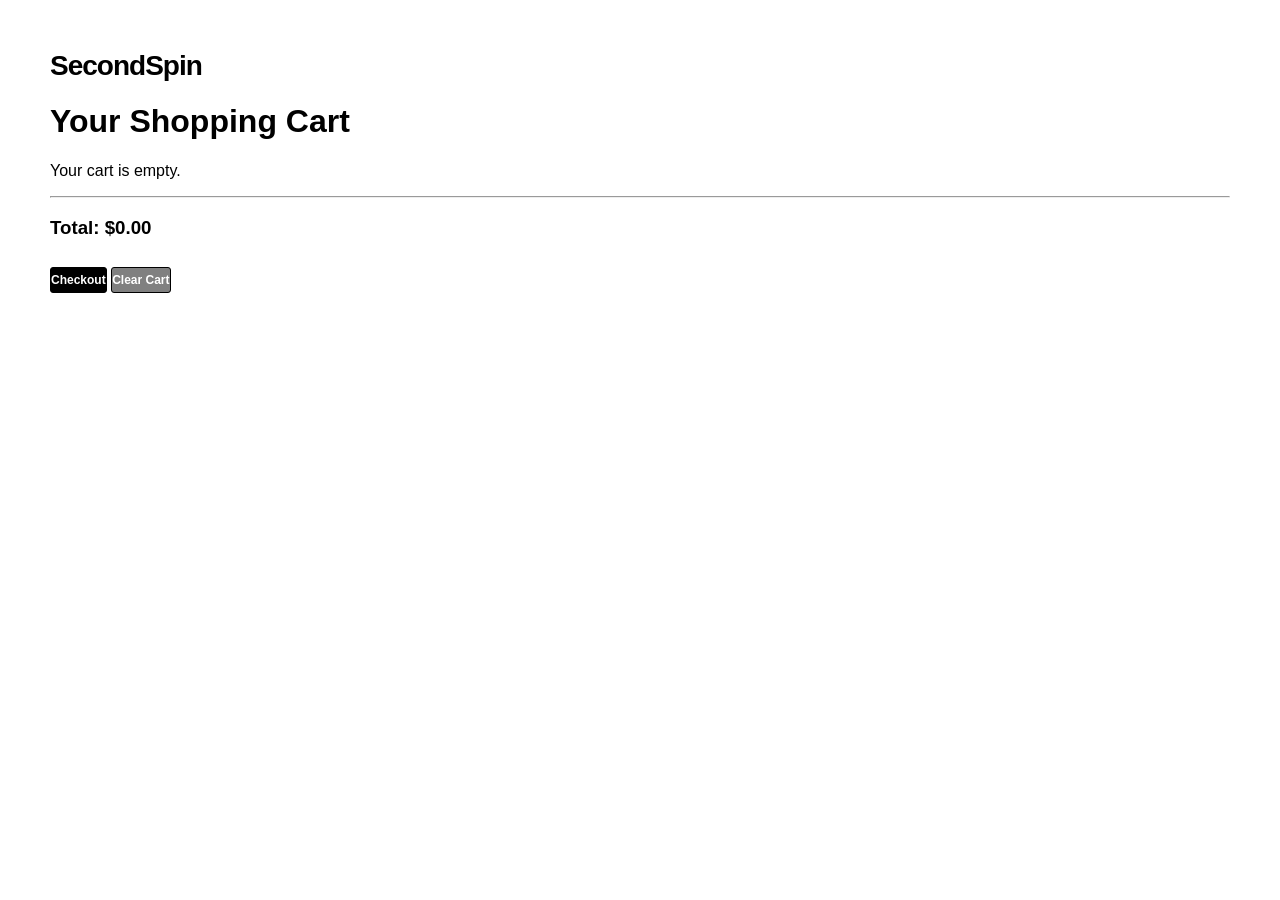
<file: project/cart.html>
<!DOCTYPE html>
<html lang="en">
<head>
    <meta charset="UTF-8">
    <title>SecondSpin | Your Cart</title>
    <link rel="stylesheet" href="style.css">
</head>
<div class="logo">
    <a href="index.html" style="text-decoration: none; color: inherit;">SecondSpin</a>
</div>
<body style="background: white; color: black; padding: 50px;">
    <h1>Your Shopping Cart</h1>
    <div id="cart-items-container">
        </div>
    <hr>
    <h3>Total: <span id="cart-total">$0</span></h3>
    <button class="action-btn" onclick="checkout()">Checkout</button>
    <button class="action-btn" style="background:gray" onclick="clearCart()">Clear Cart</button>
    

    <script>
     
    function displayCart() {
        const cart = JSON.parse(localStorage.getItem('myCart')) || [];
        const container = document.getElementById('cart-items-container');
        let total = 0;

        if (cart.length === 0) {
            container.innerHTML = "<p>Your cart is empty.</p>";
            document.getElementById('cart-total').innerText = "$0.00";
            return;
        }

        container.innerHTML = cart.map(item => {
            total += item.price;
            return `
                <div class="cart-item" style="display:flex; justify-content:space-between; padding:15px; border-bottom:1px solid #eee;">
                    <span><strong>${item.title}</strong> by ${item.artist}</span>
                    <span>$${item.price.toFixed(2)}</span>
                </div>
            `;
        }).join('');

        document.getElementById('cart-total').innerText = "$" + total.toFixed(2);
    }

    function clearCart() {
        if(confirm("Are you sure you want to empty your cart?")) {
            localStorage.removeItem('myCart');
            location.reload();
        }
    }

    function checkout() {
        const cart = JSON.parse(localStorage.getItem('myCart')) || [];
        if (cart.length === 0) {
            alert("Your cart is empty!");
        } else {
            alert("Thank you for your purchase! Total: " + document.getElementById('cart-total').innerText);
            // Optional: clearCart() here if you want to empty after payment
        }
    }

    displayCart();
</script>
    
</body>
</html>
</file>
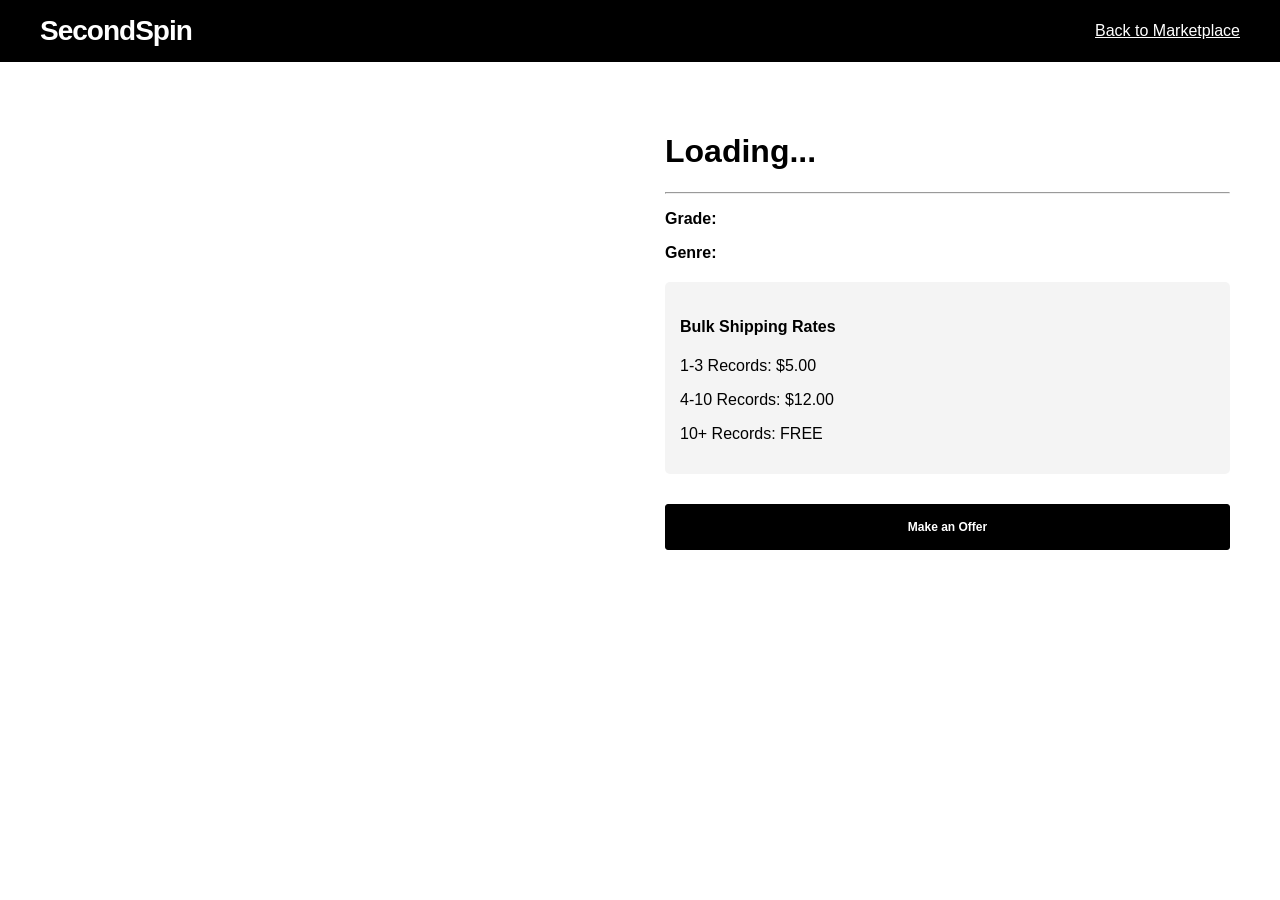
<file: project/record.html>
<!DOCTYPE html>
<html lang="en">
<head>
    <meta charset="UTF-8">
    <title>SecondSpin | Record Details</title>
    <link rel="stylesheet" href="style.css">
</head>
<body style="background: white; color: black;">
    <header class="main-header">
        <div class="logo" onclick="window.location.href='index.html'">SecondSpin</div>
        <a href="inventory.html" style="color:white">Back to Marketplace</a>
    </header>

    <main class="container" style="padding: 50px; display: flex; gap: 50px;">
        <div id="detail-img" style="flex: 1;">
            </div>
        
        <div style="flex: 1;">
            <h1 id="det-title">Loading...</h1>
            <h2 id="det-artist"></h2>
            <hr>
            <div id="det-specs">
                <p><strong>Grade:</strong> <span id="det-grade"></span></p>
                <p><strong>Genre:</strong> <span id="det-genre"></span></p>
            </div>
            
            <h2 id="det-price" style="color: #ea0606;"></h2>
            
            <div class="shipping-box" style="background: #f4f4f4; padding: 15px; border-radius: 5px; margin: 20px 0;">
                <h4> Bulk Shipping Rates</h4>
                <p>1-3 Records: $5.00</p>
                <p>4-10 Records: $12.00</p>
                <p>10+ Records: FREE</p>
            </div>

            <button class="action-btn" style="width: 100%; padding: 15px; background: black; color: white;">Make an Offer</button>
        </div>
    </main>

      
    <script src="script.js"></script>
</body>
</html>
</file>
<file: project/style.css>
body {
    background: #111;
    font-family: 'Helvetica Neue', Arial, sans-serif;

}
.logo {
    font-size: 30px;
    font-weight: 800;
    letter-spacing: -1px;
}
/* Header */
.topbar {
    background: white;
    padding: 15px 40px;
    display: flex;
    justify-content: space-between;
    border-bottom: 1px solid #ddd;
}

.topbar input {
    padding: 8px;
    width: 300px;
}

/* Layout */
.container {
    display: flex;
}

/* Sidebar */
.sidebar {
    width: 250px;
    background: white;
    padding: 20px;
    border-right: 1px solid #ddd;
}

.sidebar select {
    width: 100%;
    padding: 8px;
    margin-bottom: 15px;
}

/* Products */
.products {
    flex: 1;
    padding: 20px;
    display: grid;
    grid-template-columns: repeat(auto-fill, minmax(220px,1fr));
    gap: 20px;
}

.product {
    background: white;
    border: 1px solid #ddd;
    border-radius: 8px;
    overflow: hidden;
    transition: 0.3s;
}

.product:hover {
    box-shadow: 0 5px 20px rgba(0,0,0,0.1);
}

.product img {
    width: 100%;
    height: 220px;
    object-fit: cover;
}

.info {
    padding: 15px;
}

.badge {
    padding: 5px 10px;
    border-radius: 12px;
    font-size: 12px;
    color: white;
}

.mint { background: green; }
.good { background: orange; }

button {
    padding: 8px 12px;
    margin-top: 10px;
    border: none;
    background: black;
    color: white;
    cursor: pointer;
}

button:hover {
    background: #444;
}

/* Modal */
.modal {
    display: none;
    position: fixed;
    top:0; left:0;
    width:100%; height:100%;
    background: rgba(0,0,0,0.6);
    justify-content: center;
    align-items: center;
}

.modal-box {
    background: white;
    padding: 30px;
    border-radius: 10px;
}

.close {
    cursor: pointer;
    float: right;
}
/* ===== Discogs Style Header ===== */

body {
    margin: 0;
    font-family: Arial, sans-serif;
}

.main-header {
    background: black;
    color: white;
    display: flex;
    align-items: center;
    justify-content: space-between;
    padding: 15px 40px;
}

.logo {
    font-size: 28px;
    font-weight: bold;
}

/* Container for input + button */
.search-bar {
    display: flex;
    align-items: center;
    background: white;
    border-radius: 25px; /* This creates the pill shape */
    padding: 2px 5px 2px 15px; /* Padding: 15px on left for text start */
    width: 550px; /* Adjust width as needed */
}

/* The actual text field */
.search-bar input {
    flex: 1; /* Makes input take up all available space */
    border: none;
    outline: none;
    padding: 10px 0;
    font-size: 14px;
    background: transparent;
    color: #333;
}

/* The new Search Button */
.search-btn {
    background: #000; /* Black button */
    color: #fff;      /* White text */
    border: none;
    padding: 8px 20px;
    border-radius: 20px; /* Rounded button inside the rounded bar */
    font-weight: bold;
    cursor: pointer;
    transition: background 0.3s ease;
    font-size: 13px;
}

.search-btn:hover {
    background: #444; /* Slight grey on hover */
}

.nav-right {
    display: flex;
    align-items: center;
    gap: 20px;
}

.login-btn {
    background: white;
    color: black;
    padding: 8px 15px;
    border: none;
    border-radius: 20px;
    cursor: pointer;
}

.sub-nav {
    background: #111;
    padding: 12px 40px;
    display: flex;
    gap: 30px;
}

.sub-nav a {
    color: white;
    text-decoration: none;
    font-size: 14px;
}

/* ===== Hero Grid ===== */

.hero-grid {
    display: grid;
    /* Two Columns: Large left (2 parts), Narrow right (1 part) */
    grid-template-columns: 2fr 1fr; 
    /* Three Rows: Exactly 200px each to fit the side images */
    grid-template-rows: repeat(3, 200px); 
    gap: 6px;
    background: black;
    padding: 10px 40px;
}

.grid-item {
    position: relative;
    overflow: hidden;
}

/* This forces the first image to span all 3 rows */
.large {
    grid-row: span 3;
}

.grid-item img {
    width: 100%;
    height: 100%;
    object-fit: cover; /* This stops images from looking squashed */
    filter: grayscale(100%);
    transition: 0.5s ease;
}

.grid-item:hover img {
    filter: grayscale(0%);
    transform: scale(1.05);
}

/* Overlay Text */
/* ===== Text Color & Visibility Fix ===== */

.overlay {
    position: absolute;
    bottom: 0;
    left: 0;
    right: 0;
    padding: 20px;
    /* This gradient makes the bottom darker so white text is easier to read */
    background: linear-gradient(transparent, rgba(0,0,0,0.9)); 
    color: #ffffff; /* Force text color to white */
    pointer-events: none;
}

.overlay h2, 
.overlay h3 {
    color: #ffffff !important; /* Ensuring no other styles override this */
    margin: 0;
    /* Adds a subtle shadow so text is readable on any image */
    text-shadow: 2px 2px 4px rgba(0, 0, 0, 0.7); 
}

.overlay h2 {
    font-size: 32px;
    line-height: 1.1;
}


.overlay h3 {
    font-size: 16px;
    font-weight: 600;
    text-transform: uppercase;
    letter-spacing: 0.5px;
}


/* Shop Button */
.shop-btn {
    background: white;
    color: black;
    padding: 15px 40px;
    text-decoration: none;
    font-weight: bold;
    border-radius: 30px;
    transition: 0.3s;
}

.shop-btn:hover {
    background: #ddd;
}
/* Best Selling Section Styling */
/* Best Selling Section */
.best-selling-container {
    background: #fff;
    padding: 30px 40px;
    color: #000;
}

/* The Black Slanted Tab Effect */
.section-header {
    display: inline-block;
    background: #002238; /* Dark Discogs blue/black */
    color: white;
    padding: 10px 30px 10px 15px;
    margin-bottom: 25px;
    clip-path: polygon(0% 0%, 90% 0%, 100% 100%, 0% 100%);
}

.section-header h2 {
    margin: 0;
    font-size: 18px;
    font-weight: bold;
}

/* Horizontal Scroll without JS */
.scrolling-wrapper {
    display: flex;
    gap: 15px;
    overflow-x: auto;
    padding-bottom: 10px;
}

/* Hide scrollbar for a cleaner look while keeping functionality */
.scrolling-wrapper::-webkit-scrollbar {
    height: 6px;
}
.scrolling-wrapper::-webkit-scrollbar-thumb {
    background: #ccc;
    border-radius: 10px;
}

/* The White Cards */
.album-card {
    min-width: 190px;
    max-width: 190px;
    display: flex;
    flex-direction: column;
}

.album-img-box {
    width: 100%;
    aspect-ratio: 1/1;
    border: 1px solid #eee;
    margin-bottom: 10px;
}

.album-img-box img {
    width: 100%;
    height: 100%;
    object-fit: cover;
}

/* Text Styling */
.album-details .title { font-weight: bold; font-size: 14px; margin: 0; }
.album-details .artist { font-size: 14px; margin: 2px 0; }
.album-details .meta { font-size: 11px; color: #777; margin: 0; line-height: 1.3; }
.album-details .copy-info { font-size: 11px; margin-top: 8px; }

/* Shop/Want Buttons */
.card-footer {
    display: flex;
    gap: 8px;
    margin-top: 15px;
}

.action-btn {
    flex: 1;
    background: #000000;
    border: 1px solid #000000;
    padding: 5px 0;
    font-size: 12px;
    font-weight: bold;
    cursor: pointer;
    border-radius: 3px;
}

.action-btn:hover {
    background: #ea0606;
}
.scrolling-wrapper::-webkit-scrollbar {
    display: none; /* Hide scrollbar Chrome/Safari */
}
/* Grading Badges */
.badge {
    padding: 2px 8px;
    font-size: 10px;
    font-weight: bold;
    border-radius: 4px;
    text-transform: uppercase;
    display: inline-block;
    margin: 5px 0;
}

.mint { background-color: #28a745; color: white; } /* Green */
.near-mint { background-color: #8bc34a; color: white; }
.good { background-color: #ffc107; color: black; } /* Yellow */
.poor { background-color: #dc3545; color: white; } /* Red */

/* Inventory Layout */
.inventory-container { padding: 40px; background: white; min-height: 100vh; }
.products {
    display: grid;
    grid-template-columns: repeat(auto-fill, minmax(200px, 1fr));
    gap: 20px;
}

.main-header {
    position: sticky; /* Keeps it at the top */
    top: 0;
    z-index: 1000; /* Ensures it stays above other content */
    background: black;
    color: white;
    display: flex;
    align-items: center;
    justify-content: space-between;
    padding: 15px 40px;
}
/* Featured Section */
.featured-vinyl-section {
    background: linear-gradient(45deg, #111, #222);
    padding: 60px 40px;
    display: flex;
    justify-content: center;
    overflow: hidden;
}

.featured-container {
    display: flex;
    align-items: center;
    gap: 100px;
    max-width: 1200px;
}

/* Glassmorphism Info Panel */
.glass-card {
    background: rgba(255, 255, 255, 0.1);
    backdrop-filter: blur(10px); /* This makes it "cool" and transparent */
    border: 1px solid rgba(255, 255, 255, 0.2);
    padding: 20px;
    border-radius: 15px;
    color: white;
    margin-top: 20px;
}

/* The Rotating Vinyl */
.vinyl-wrapper {
    position: relative;
    width: 350px;
    height: 350px;
}

.vinyl-disc {
    width: 100%;
    height: 100%;
    border-radius: 50%; /* Makes it a circle */
    border: 10px solid #000;
    overflow: hidden;
    box-shadow: 0 0 50px rgba(0,0,0,0.5);
    animation: rotateVinyl 10s linear infinite; /* Rotation Animation */
}

.vinyl-disc img {
    width: 100%;
    height: 100%;
    object-fit: cover;
}

/* The Rotation Keyframes */
@keyframes rotateVinyl {
    from { transform: rotate(0deg); }
    to { transform: rotate(360deg); }
}

#featured-title { font-size: 48px; color: white; margin-bottom: 5px; }
#featured-artist { font-size: 24px; color: #ffc107; margin: 0; }
.trending-tag { color: #aaa; text-transform: uppercase; letter-spacing: 2px; }

/* Stacks the vinyl and the bar vertically */
.vinyl-column {
    display: flex;
    flex-direction: column;
    align-items: center;
    gap: 20px;
}

/* Transparent Glass Player Bar */
.player-controls {
    display: flex;
    align-items: center;
    gap: 15px;
    width: 350px; /* Match the vinyl width */
    background: rgba(255, 255, 255, 0.05); /* Transparent white */
    backdrop-filter: blur(10px); /* Frosted glass effect */
    padding: 10px 20px;
    border-radius: 30px;
    border: 1px solid rgba(255, 255, 255, 0.1);
    box-sizing: border-box;
}

/* Fix for buttons inside the bar */
.ctrl-btn {
    background: none !important; /* Override your general button style */
    color: white !important;
    font-size: 20px;
    padding: 5px;
    margin: 0;
}

.progress-container {
    flex: 1;
    height: 4px;
    background: rgba(255, 255, 255, 0.2);
    border-radius: 2px;
    overflow: hidden;
}

.progress-bar {
    width: 0%;
    height: 100%;
    background: #ffc107; /* Trending yellow color */
}
</file>
